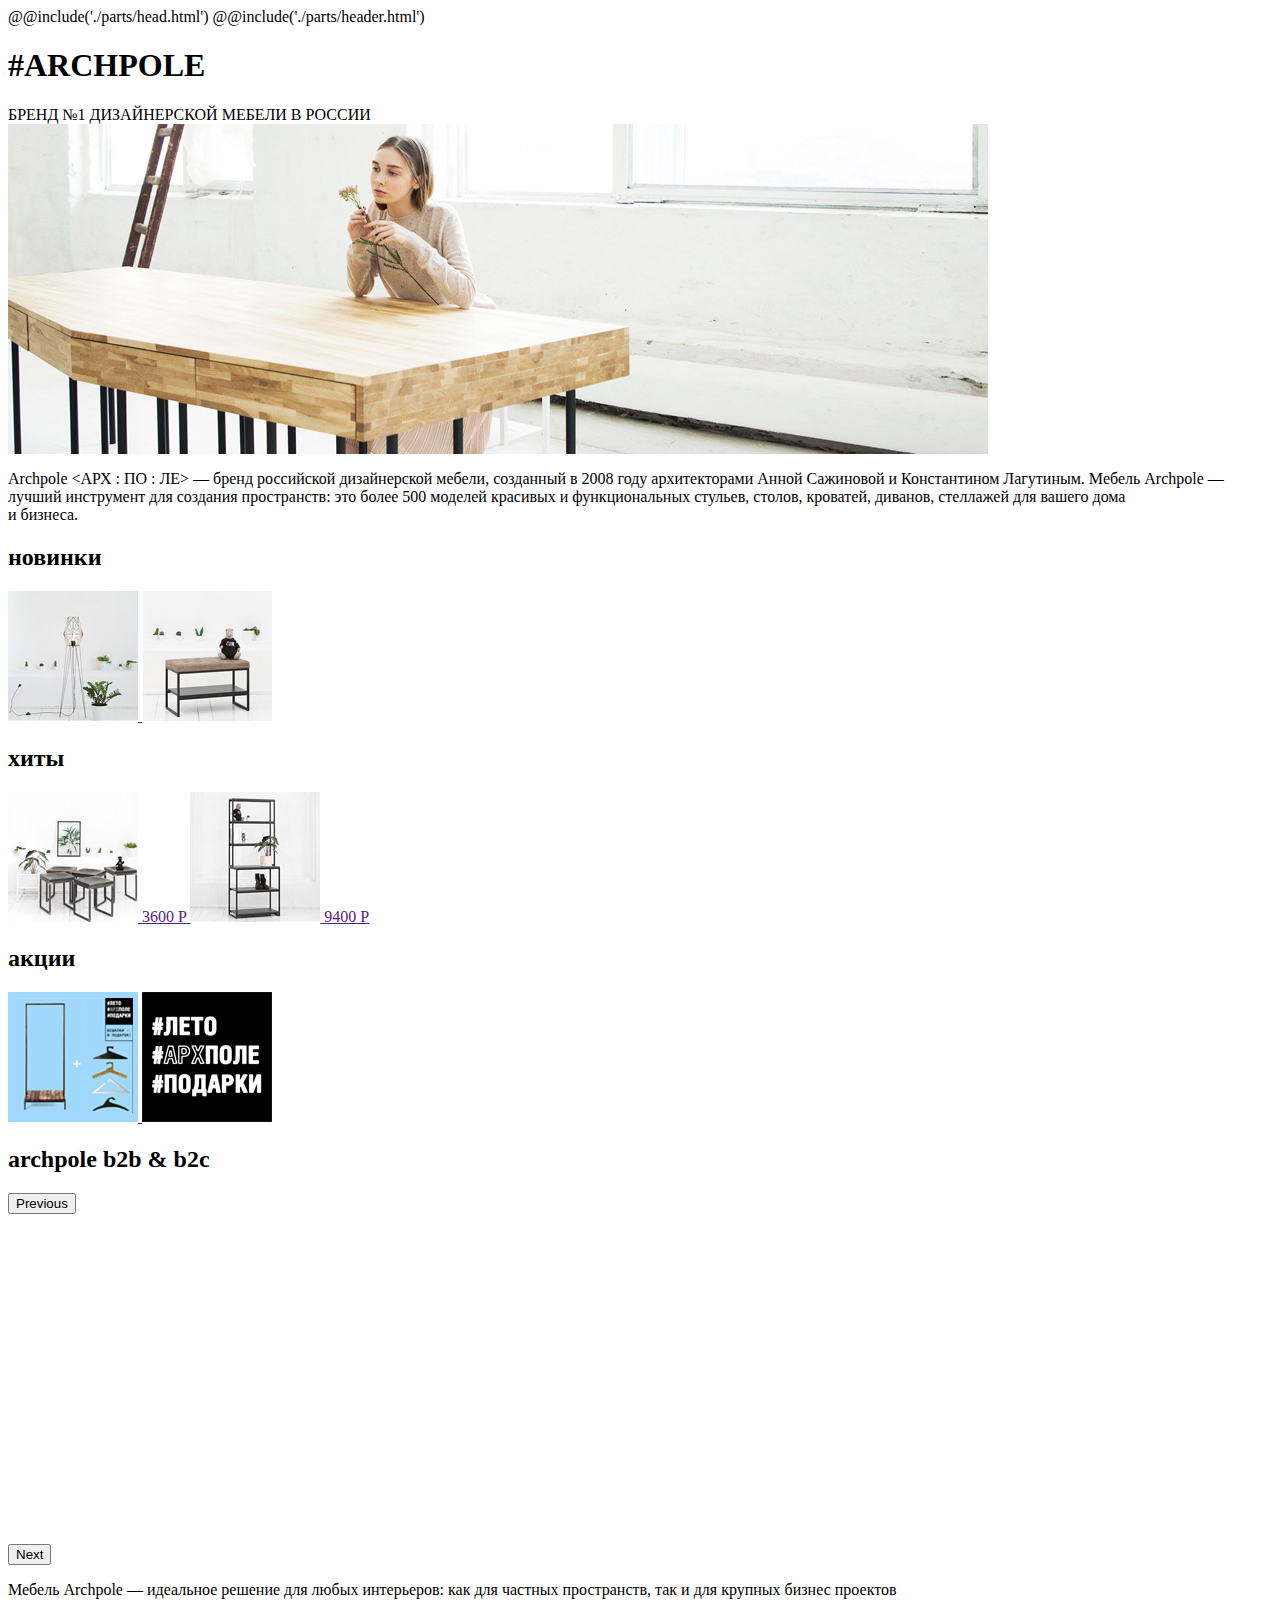
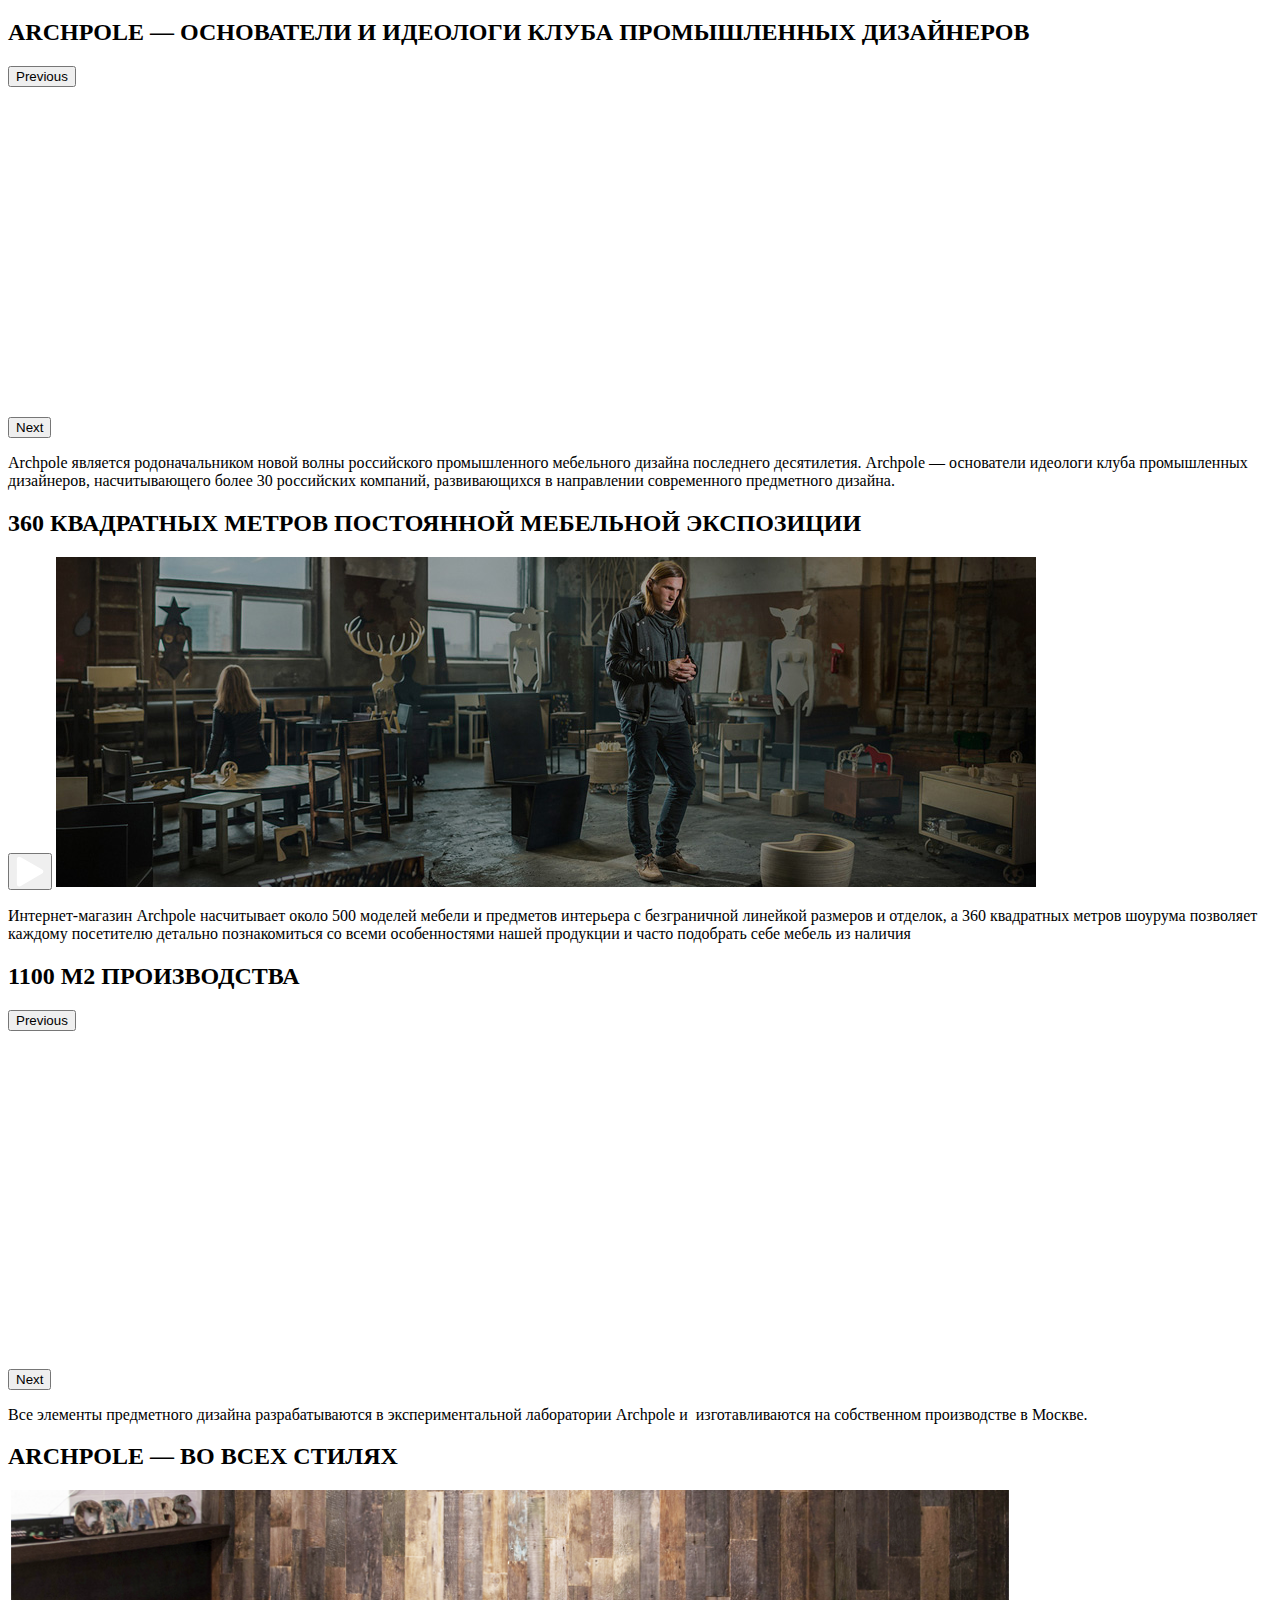
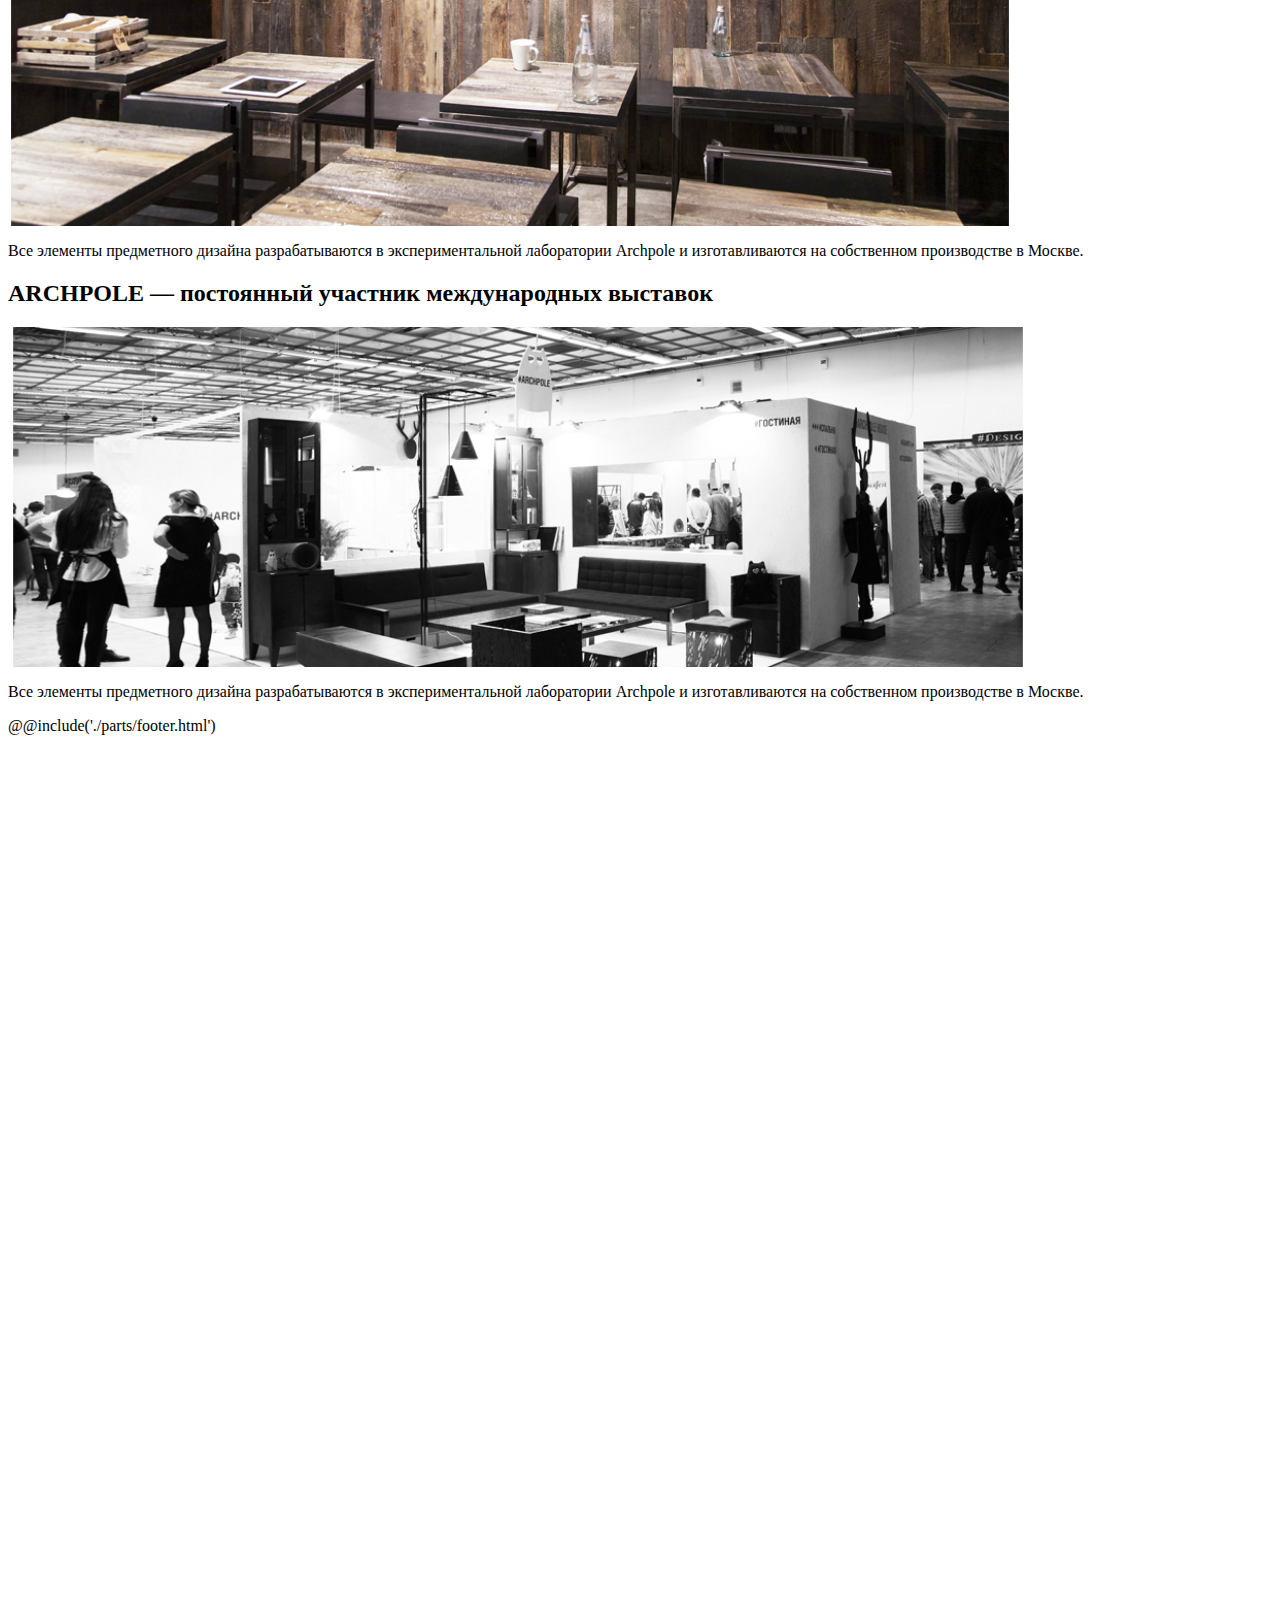
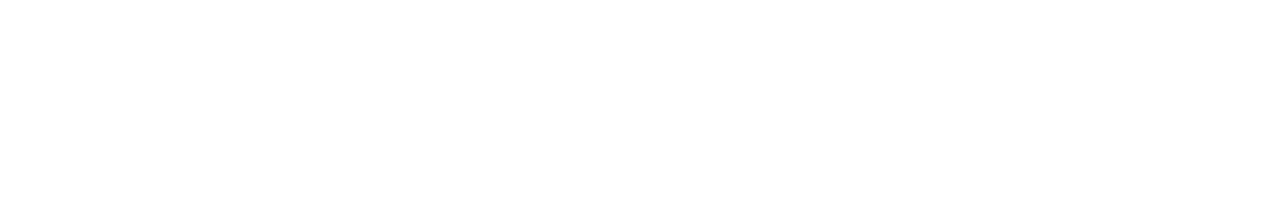
<file: src/index.html>
<html>
<head>
	@@include('./parts/head.html')
</head>
	<body>
		@@include('./parts/header.html')
		<section class="section section-about">
			<div class="container">
				<div class="slogan">
					<h1>#ARCHPOLE</h1>
					<span>БРЕНД №1 ДИЗАЙНЕРСКОЙ МЕБЕЛИ В РОССИИ</span>
				</div>
				<img src="./assets/images/20170515-girl-with-dinnerboat.jpg"
			     srcset="./assets/images/20170515-girl-with-dinnerboat@2x.jpg 2x,
			             ./assets/images/20170515-girl-with-dinnerboat@3x.jpg 3x"
			     class="-girl-with-dinnerboat">
			     <p>Archpole &lt;АРХ : ПО : ЛЕ&gt;&nbsp;&mdash; бренд российской дизайнерской мебели, созданный в&nbsp;2008 году архитекторами Анной Сажиновой и&nbsp;Константином Лагутиным. Мебель Archpole&nbsp;&mdash; лучший инструмент для создания пространств: это более 500 моделей красивых и&nbsp;функциональных стульев, столов, кроватей, диванов, стеллажей для вашего дома <br>и&nbsp;бизнеса.</p>
			</div>
		</section>
		<section class="section section2">
			<div class="container">
				<div class="block__new-hits-shares">
					<div class="col-xs-4 item">
						<div class="row">
							<div class="block-centr">
								<h2>новинки</h2>
								<a href="">
									<img src="./assets/images/20180208-raketa-torshere-0020-insta-392-bound.png"
								     srcset="./assets/images/20180208-raketa-torshere-0020-insta-392-bound@2x.png 2x,
								             ./assets/images/20180208-raketa-torshere-0020-insta-392-bound@3x.png 3x"
								     class="-raketa-torshere-0020-insta-392-bound">
								</a>
								<a href="">
									<img src="./assets/images/20180112-chocmoon-bench-0030-insta-392-bounder.png"
								     srcset="./assets/images/20180112-chocmoon-bench-0030-insta-392-bounder@2x.png 2x,
								             ./assets/images/20180112-chocmoon-bench-0030-insta-392-bounder@3x.png 3x"
								     class="-chocmoon-bench-0030_insta-392-bounder">
								</a>								
							</div>
						</div>
					</div>
					<div class="col-xs-4 item">
						<div class="row">
							<div class="block-centr">
								<h2>хиты</h2>
								<a href="">
									<img src="./assets/images/20180222-ramka-392-bound.png"
								     srcset="./assets/images/20180222-ramka-392-bound@2x.png 2x,
								             ./assets/images/20180222-ramka-392-bound@3x.png 3x"
								     class="-ramka-392-bound">
									<span>3600 P</span>
								</a>
								<a href="">
									<img src="./assets/images/20180115-stellazh-metalframe-2-0010-insta-392-bound.png"
										srcset="./assets/images/20180115-stellazh-metalframe-2-0010-insta-392-bound@2x.png 2x,
										     ./assets/images/20180115-stellazh-metalframe-2-0010-insta-392-bound@3x.png 3x"
										class="-stellazh-metalframe-2-0010-insta-392-bound">
									<span>9400 P</span>
								</a>
							</div>
						</div>
					</div>
					<div class="col-xs-4 item">
						<div class="row">
							<div class="block-centr">
								<h2>акции</h2>
								<a href="">
									<img src="./assets/images/layer-3.png"
									srcset="./assets/images/layer-3@2x.png 2x,
											./assets/images/layer-3@3x.png 3x"
									class="Layer-3">
								</a>
								<a href="">
									<img src="./assets/images/20170608-summer-archpole-presents-insta-0000-banner.png"
									     srcset="./assets/images/20170608-summer-archpole-presents-insta-0000-banner@2x.png 2x,
									             ./assets/images/20170608-summer-archpole-presents-insta-0000-banner@3x.png 3x"
									     class="-summer-archpole-presents_insta_0000_banner">
								</a>
							</div>
						</div>
					</div>
				</div>
				
				<h2>archpole b2b & b2c</h2>
				<div class="single-item">
					<div class="item">
						<img src="./assets/images/20180110-svarshik-table-0050-web.jpg"
					     srcset="./assets/images/20180110-svarshik-table-0050-web@2x.jpg 2x,
					             ./assets/images/20180110-svarshik-table-0050-web@3x.jpg 3x"
					     class="-girl-with-dinnerboat">						
					</div>
					<div class="item">
					     <img src="./assets/images/20180110-svarshik-table-0050-web.jpg"
					     srcset="./assets/images/20180110-svarshik-table-0050-web@2x.jpg 2x,
					             ./assets/images/20180110-svarshik-table-0050-web@3x.jpg 3x"
					     class="-girl-with-dinnerboat">						
					</div>
					<div class="item">
				     	<img src="./assets/images/20180110-svarshik-table-0050-web.jpg"
					     srcset="./assets/images/20180110-svarshik-table-0050-web@2x.jpg 2x,
					             ./assets/images/20180110-svarshik-table-0050-web@3x.jpg 3x"
					     class="-girl-with-dinnerboat">					
					</div>
				</div>
				<p>Мебель Archpole&nbsp;&mdash; идеальное решение для любых интерьеров: как для частных пространств, так и&nbsp;для крупных бизнес проектов</p>	
			</div>
		</section>
		<section class="section section3">
			<div class="container">				
				<h2>ARCHPOLE&nbsp;&mdash; ОСНОВАТЕЛИ И&nbsp;ИДЕОЛОГИ КЛУБА ПРОМЫШЛЕННЫХ ДИЗАЙНЕРОВ</h2>
				<div class="single-item">
					<div class="item">
						<img src="./assets/images/20180227-kpd-web.jpg"
					     srcset="./assets/images/20180227-kpd-web@2x.jpg 2x,
					             ./assets/images/20180227-kpd-web@3x.jpg 3x"
					     class="-kpd-web">
					</div>
					<div class="item">
						<img src="./assets/images/20180227-kpd-web.jpg"
					     srcset="./assets/images/20180227-kpd-web@2x.jpg 2x,
					             ./assets/images/20180227-kpd-web@3x.jpg 3x"
					     class="-kpd-web">
					</div>
					<div class="item">
						<img src="./assets/images/20180227-kpd-web.jpg"
					     srcset="./assets/images/20180227-kpd-web@2x.jpg 2x,
					             ./assets/images/20180227-kpd-web@3x.jpg 3x"
					     class="-kpd-web">
					</div>
				</div>
			     <p>Archpole является родоначальником новой волны российского промышленного мебельного дизайна последнего десятилетия. Archpole&nbsp;&mdash; основатели идеологи клуба промышленных дизайнеров, насчитывающего более 30&nbsp;российских компаний, развивающихся в&nbsp;направлении современного предметного дизайна.</p>			     
			</div>			
		</section>
		<section class="section section4">
			<div class="container">
				<h2>360&nbsp;КВАДРАТНЫХ МЕТРОВ ПОСТОЯННОЙ МЕБЕЛЬНОЙ ЭКСПОЗИЦИИ</h2>
				<div class="block-video">
					<button class="btn-play-video"><img src="./assets/images/play.svg" class="play"></button>
					<img src="./assets/images/20180227-showroom-1-web.jpg"
				     srcset="./assets/images/20180227-showroom-1-web@2x.jpg 2x,
				             ./assets/images/20180227-showroom-1-web@3x.jpg 3x"
				     class="-showroom1-web">
					<div class="box-video">
						<a href="#" class="player-btn-close"></a>
						<div id="player"></div>        
					</div>					
				</div>
			     <p>Интернет-магазин Archpole насчитывает около 500 моделей мебели и&nbsp;предметов интерьера с&nbsp;безграничной линейкой размеров и&nbsp;отделок, а&nbsp;360 квадратных метров шоурума позволяет каждому посетителю детально познакомиться со&nbsp;всеми особенностями нашей продукции и&nbsp;часто подобрать себе мебель из&nbsp;наличия</p>
				</div>				
			</div>
		</section>
		<section class="section section5">
			<div class="container">
				<h2>1100 М2&nbsp;ПРОИЗВОДСТВА</h2>
				<div class="single-item">
					<div class="item">
						<img src="./assets/images/20180227-production-web.svg" class="-production-web">					
					</div>
					<div class="item">
						<img src="./assets/images/20180227-production-web.svg" class="-production-web">				
					</div>
					<div class="item">
						<img src="./assets/images/20180227-production-web.svg" class="-production-web">
					</div>
				</div>			     
				<p>Все элементы предметного дизайна разрабатываются в&nbsp;экспериментальной лаборатории Archpole и&nbsp;	изготавливаются на&nbsp;собственном производстве в&nbsp;Москве.</p>						
			</div>		
		</section>
		<section class="section section6">
			<div class="container">
				<h2>ARCHPOLE&nbsp;&mdash; ВО&nbsp;ВСЕХ СТИЛЯХ</h2>
				<img src="./assets/images/20131204-crabs-cafe-0060-long.svg" class="-crabs-cafe_0060-long">
			     <p>Все элементы предметного дизайна разрабатываются в&nbsp;экспериментальной лаборатории Archpole и&nbsp;изготавливаются на&nbsp;собственном производстве в&nbsp;Москве.</p>
				</div>				
			</div>
		</section>
		<section class="section section7">
			<div class="container">
				<h2>ARCHPOLE&nbsp;&mdash; постоянный участник международных выставок</h2>
				<img src="./assets/images/20171130-livingroom-0010-long-web.svg" class="-livingroom-0010-long-web">
			     <p>Все элементы предметного дизайна разрабатываются в&nbsp;экспериментальной лаборатории Archpole и&nbsp;изготавливаются на&nbsp;собственном производстве в&nbsp;Москве.</p>
				</div>				
			</div>
		</section>
		@@include('./parts/footer.html')
		<script type="text/javascript" src="./assets/js/jquery-1.9.1.min.js"></jquery-1>.js"></script>
		<script type="text/javascript" src="./assets/js/slick.min.js"></script>
		<script type="text/javascript" src="./assets/js/script.js"></script>
	</body>
</html>
</file>
